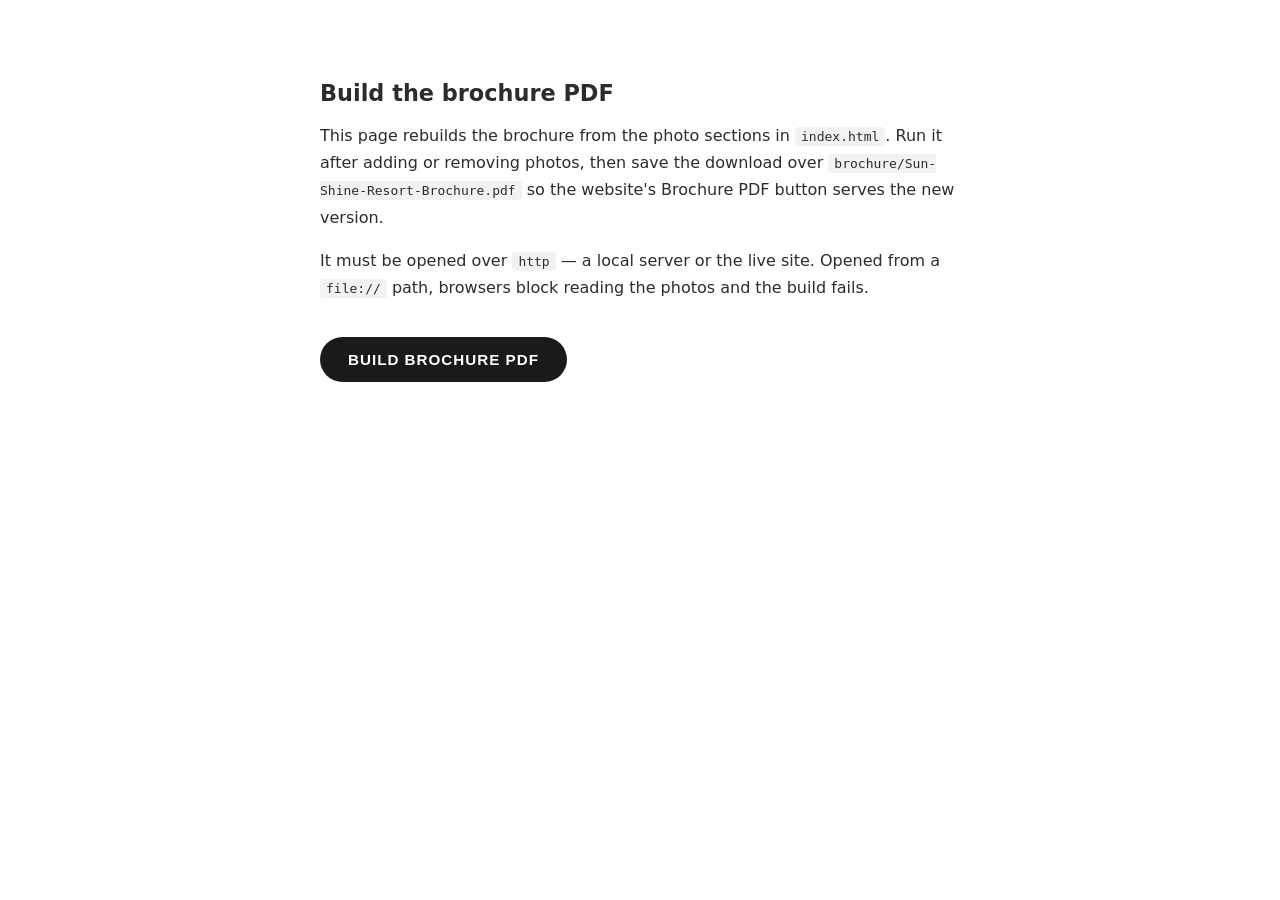
<file: build-brochure.html>
<!DOCTYPE html>
<html lang="en">
<head>
  <meta charset="UTF-8" />
  <meta name="robots" content="noindex" />
  <title>Build the Sun Shine Resort brochure</title>
  <style>
    body { font-family: 'Lato', system-ui, sans-serif; max-width: 640px; margin: 80px auto; padding: 0 24px; color: #2c2c2c; }
    h1 { font-size: 1.4rem; margin-bottom: 12px; }
    p { line-height: 1.7; }
    code { background: #f2f2f2; padding: 2px 6px; border-radius: 4px; }
    button { margin-top: 20px; padding: 14px 28px; border: none; border-radius: 50px; background: #1a1a1a; color: #fff; font-size: 0.95rem; font-weight: 700; letter-spacing: 1px; text-transform: uppercase; cursor: pointer; }
    button:disabled { opacity: 0.5; cursor: default; }
  </style>
</head>
<body>
  <h1>Build the brochure PDF</h1>
  <p>This page rebuilds the brochure from the photo sections in <code>index.html</code>. Run it after
     adding or removing photos, then save the download over
     <code>brochure/Sun-Shine-Resort-Brochure.pdf</code> so the website's Brochure PDF button serves
     the new version.</p>
  <p>It must be opened over <code>http</code> — a local server or the live site. Opened from a
     <code>file://</code> path, browsers block reading the photos and the build fails.</p>
  <button type="button" id="buildBtn">Build brochure PDF</button>

  <script src="js/jspdf.umd.min.js"></script>
  <script src="js/brochure.js"></script>
  <script>
    const btn = document.getElementById('buildBtn');
    btn.addEventListener('click', async () => {
      btn.disabled = true;
      btn.textContent = 'Building…';
      try {
        await window.buildBrochure();
      } catch (err) {
        alert('Could not build the brochure: ' + err.message);
      } finally {
        btn.disabled = false;
        btn.textContent = 'Build brochure PDF';
      }
    });
  </script>
</body>
</html>
</file>
